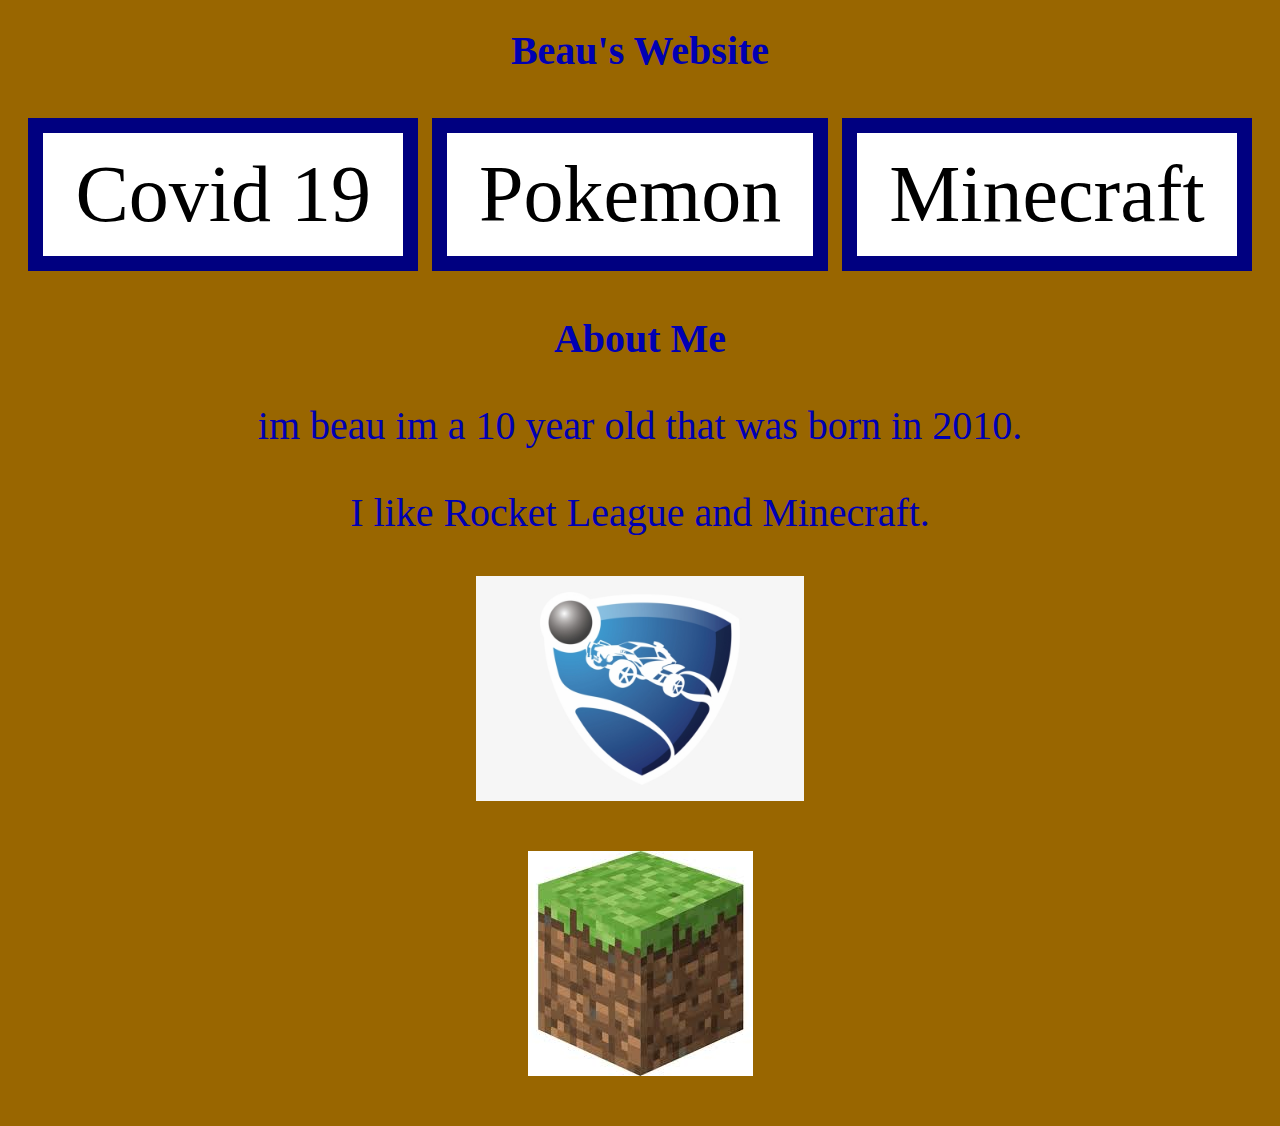
<file: index.html>
<!DOCTYPE html>
<html>
 <head>
   <meta charset="UTF-8">
   <title>Beau's Website</title>
   <link rel="stylesheet" type="text/css" href="style.css">
 </head>
 <body>

 <h1>Beau's Website</h1>
 <p> <a href="./covid.html">Covid 19</a>
 <a href="./pokemon.html">Pokemon</a>
<a href="./Minecraft.html">Minecraft</a></p>

 <h2>About Me</h2>
 <p>im beau im a 10 year old that was born in 2010.</p>
 <p>I like Rocket League and Minecraft.</p>

 <p><img id="rl" src="./rl.jpg" alt="Rocket League Icon" ></p>

 <p><img src="./minecraft.jpg" alt="Minecraft Icon" ></p>

</body>

</html>
</file>
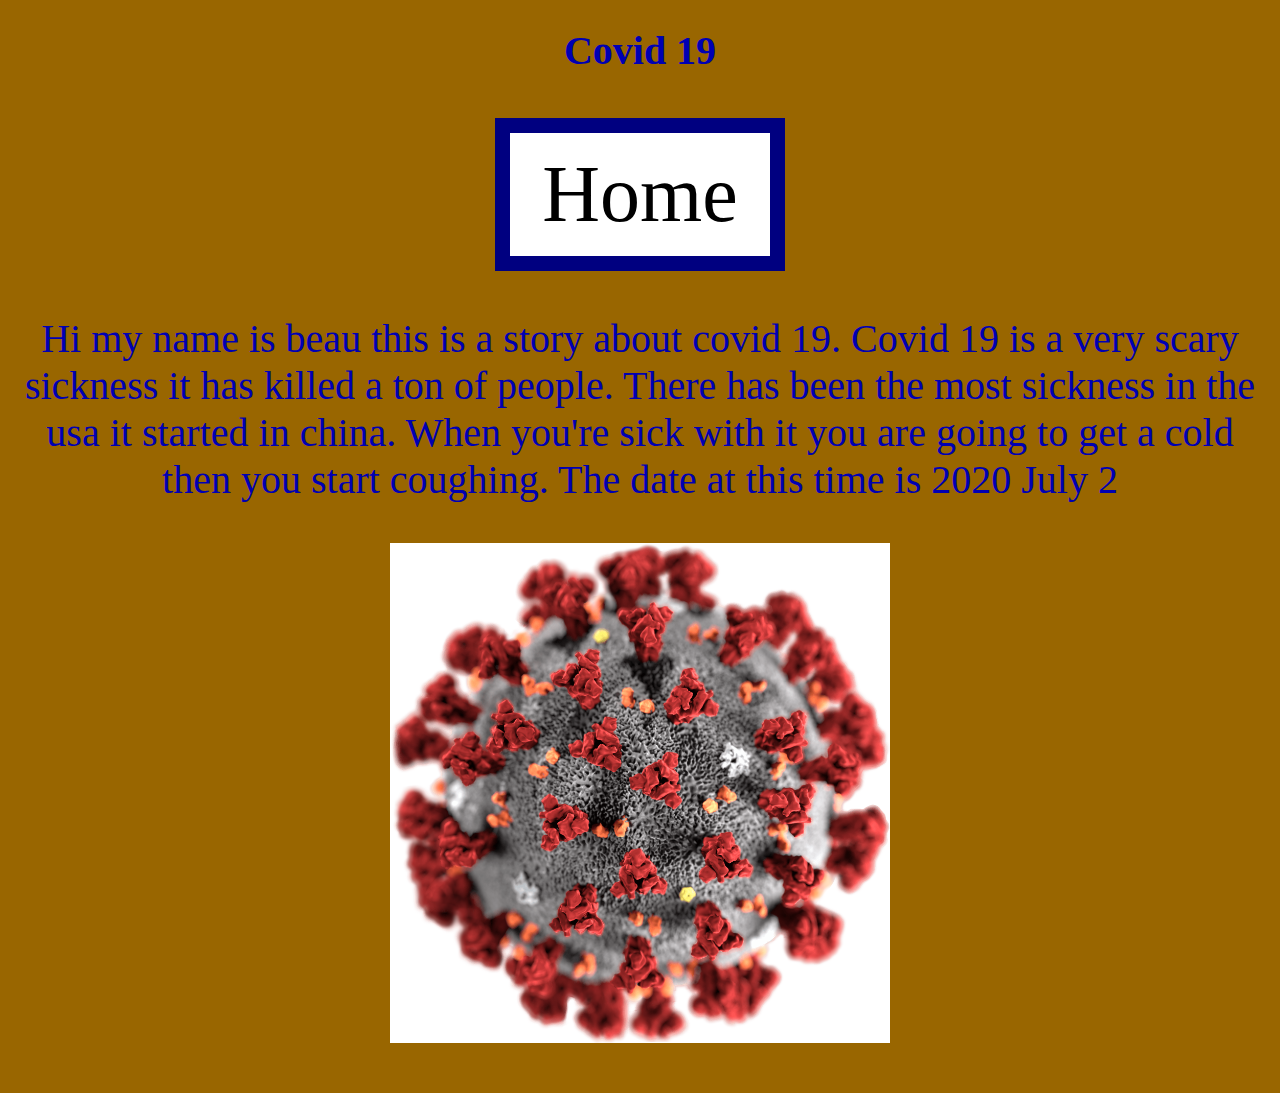
<file: covid.html>
<!DOCTYPE html>
<html>
 <head>
   <meta charset="UTF-8">
   <title>Beau's Website</title>
   <link rel="stylesheet" type="text/css" href="style.css">
 </head>
 <body>
 <h1>Covid 19</h1>
 <p><a href="./index.html">Home</a></p>
 <p>Hi my name is beau this is a story about covid 19. Covid 19 is a very scary sickness it has killed a ton of people. There has been the most sickness in the usa it started in china. When you're sick with it you are going to get a cold then you start coughing. The date at this time is 2020 July 2<p>

 <img src="./covid.png" alt="Covid 19 pic" width="500px" height="500px">
 </body>

</html>
</file>
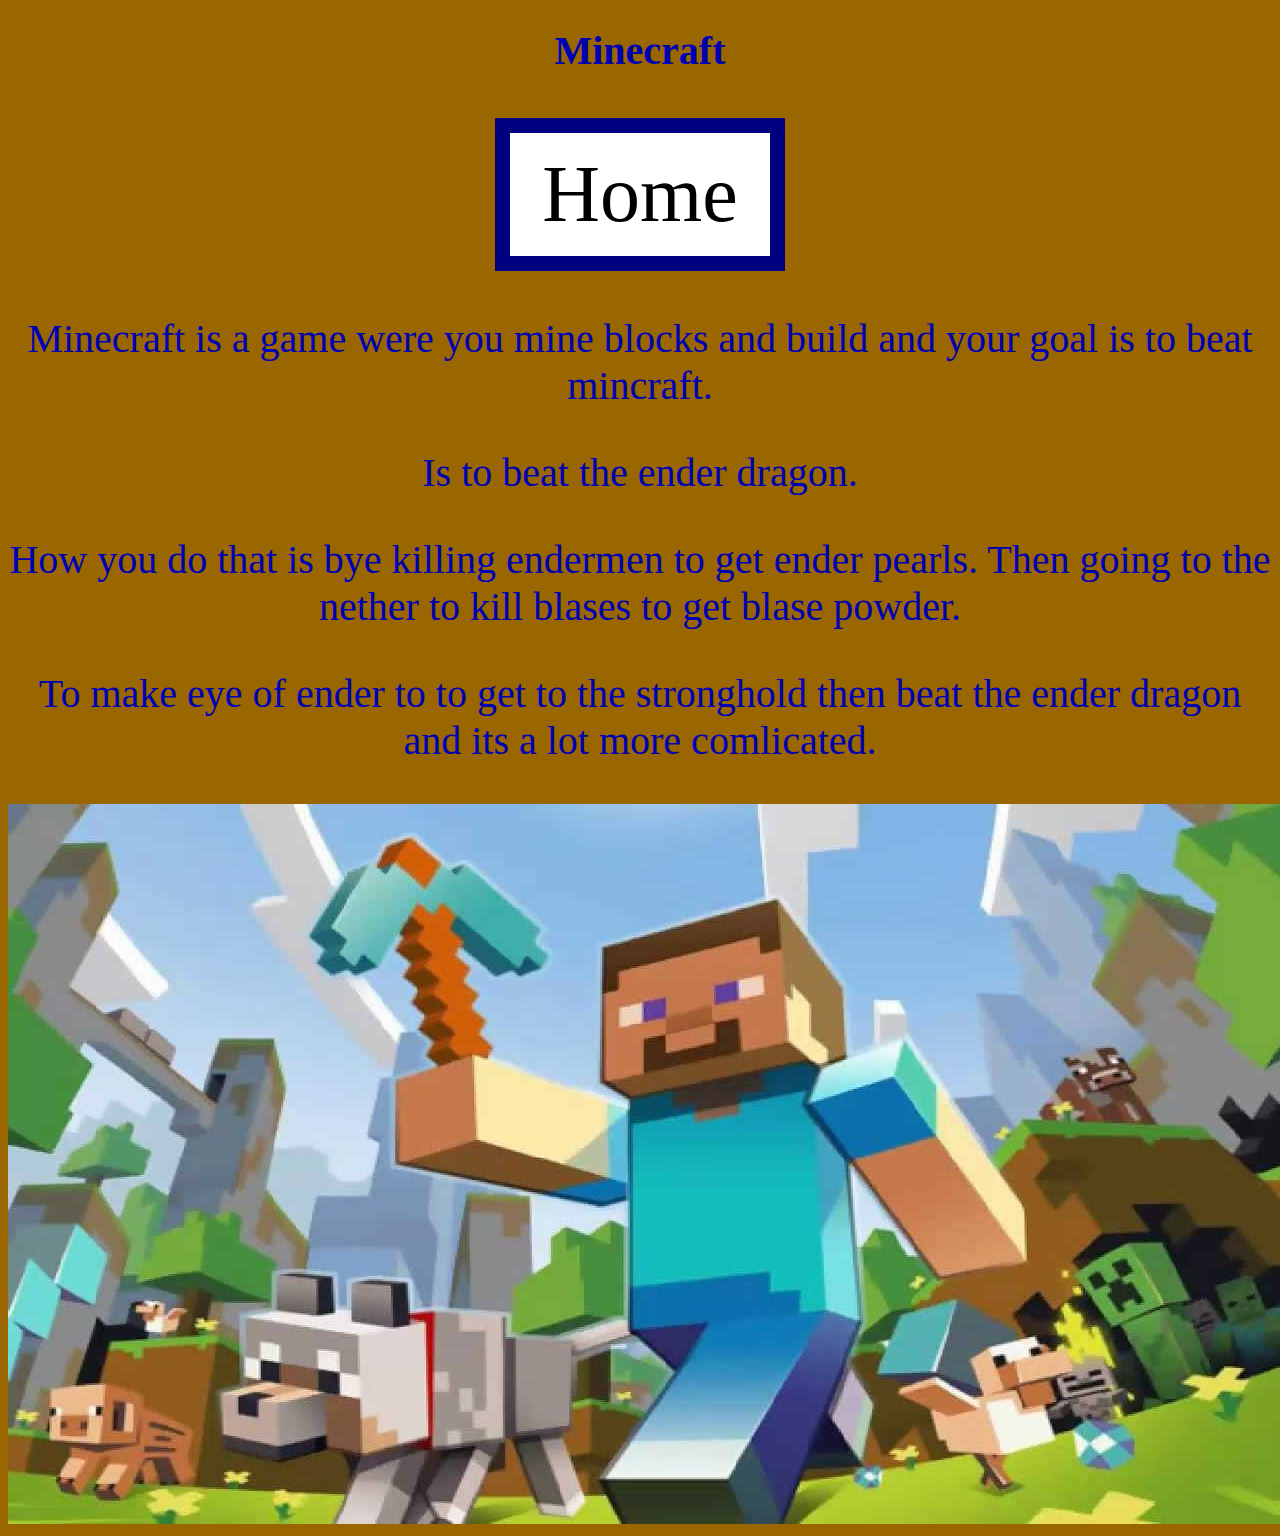
<file: Minecraft.html>
<!DOCTYPE html>
<html>
 <head>
   <meta charset="UTF-8">
   <title>Beau's Website</title>
   <link rel="stylesheet" type="text/css" href="style.css">
 </head>
 <body>





 <h1>Minecraft</h1>
 <p><a href="./index.html">Home</a></p>
 <p>Minecraft is a game were you mine blocks and build and your goal is to beat mincraft. </p>
  <p> Is to beat the ender dragon.</p>
   <p>How you do that is bye killing endermen to get ender pearls.
     Then going to the nether to kill blases to get blase powder. </p>
   <p>To make eye of ender to to get to the stronghold then beat the ender dragon and its a lot more comlicated.</p>



<img src="minecraft_rats.jpg" alt="">







</body>

</html>
</file>
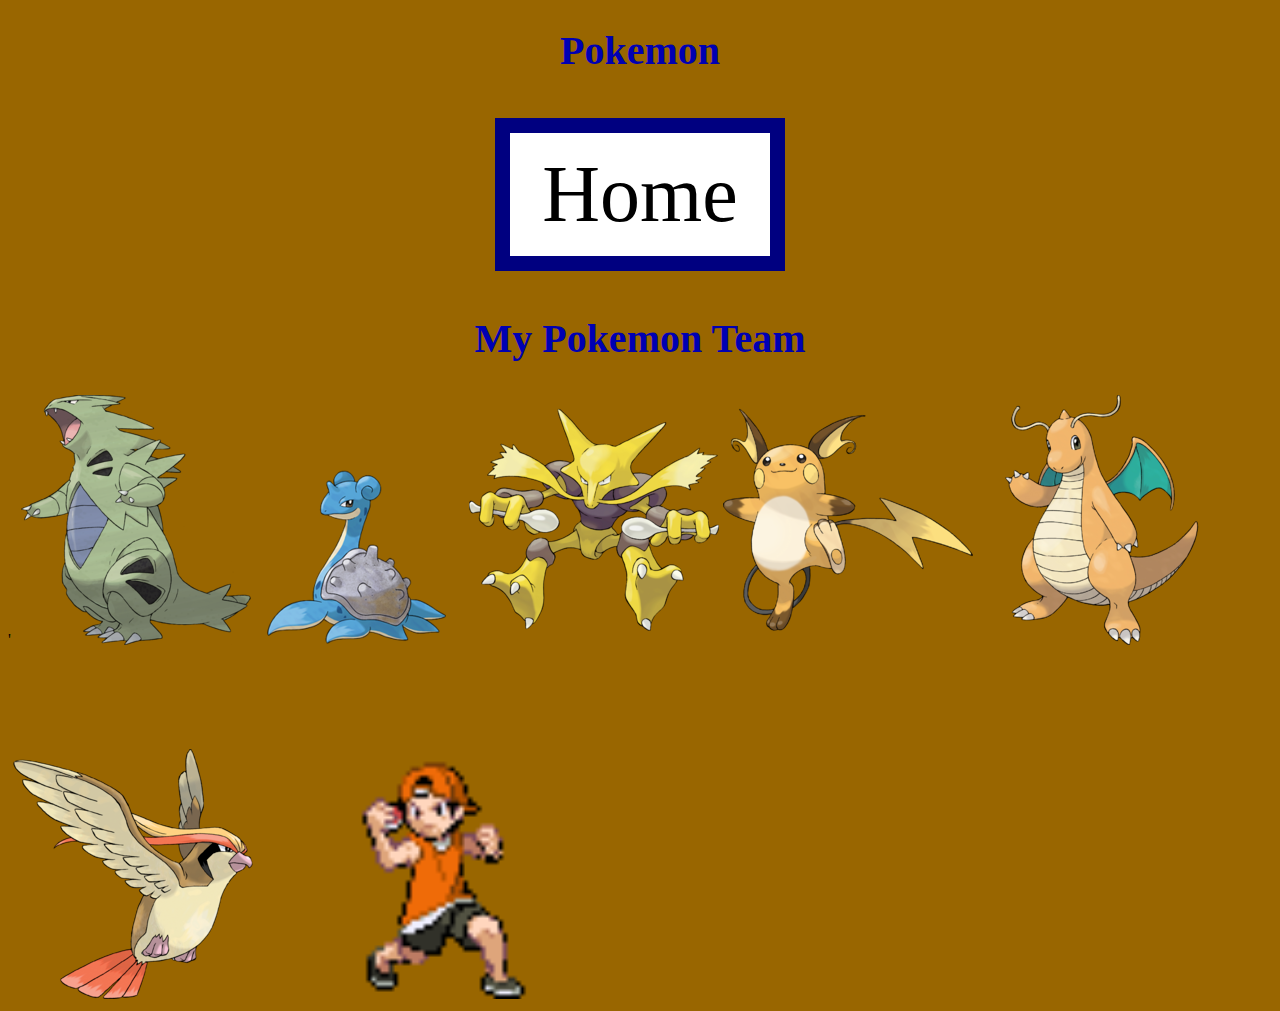
<file: pokemon.html>
<!DOCTYPE html>
<html>
 <head>
   <meta charset="UTF-8">
   <title>Beau's Website</title>
   <link rel="stylesheet" type="text/css" href="style.css">
 </head>
 <body>
 <h1>Pokemon</h1>
 <p><a href="./index.html">Home</a></p>
 <h2>My Pokemon Team</h2>

 '<img src="./ttar.png" alt="">
 <img src="./lapras.png" alt="">
 <img src="./alakazam.png" alt="">
 <img src="./raichu.png" alt="">
 <img src="./dragonite.png" alt="">
 <img src="./pidgeot.png" alt="">
 <img id="trainer" src="./trainer.png" alt="">
 </body>

</html>
</file>
<file: style.css>
body {
  background-color: #996600
}

h1, h2{
  color:  #0000b3;
  font-size: 2.5em;
  text-align: center;
}

p {
  color:  #0000b3;
  font-size: 2.5em;
  text-align: center;
}

a {
  color: white;
  padding: 16px 32px;
  text-align: center;
  text-decoration: none;
  display: inline-block;
  font-size: 16px;
  margin: 4px 2px;
  transition-duration: 0.4s;
  cursor: pointer;
  font-size: 2em;
}

a {
  background-color: white;
  color: black;
  border: 15px solid #000080;
}

a:hover {
  background-color: #00e600 ;
  color: white;
}

a {
  text-align: center;
}

#rl {
  height: 225px;
}

#trainer {
  height: 350px;
}
</file>
